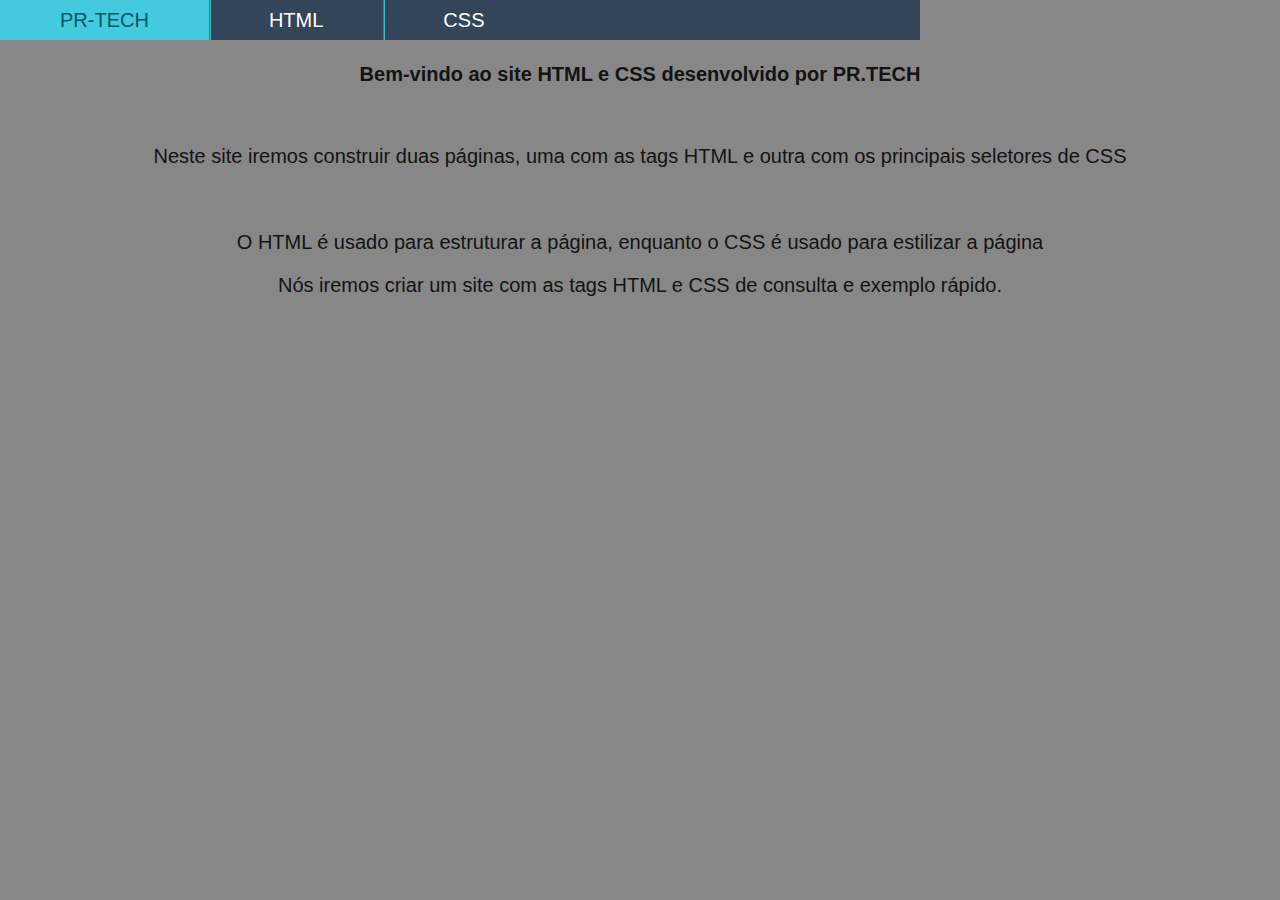
<file: index.html>
<!DOCTYPE html>
<html lang="pt-br">
<head>
    <meta charset="UTF-8">
    <meta name="viewport" content="width=device-width, initial-scale=1.0">
    <link rel="stylesheet" href="style.css">
    <title>Fundamentos HTML CSS</title>
</head>
<body id="home">
    
   <ul id="menu">
       <li class="home primeiro"> <a href="index.html">PR-TECH</a></li> 
       <li class="html"><a href="HTML.html"> HTML </a></li> 
       <li class="css"><a href="CSS.html"> CSS  </a></li>
   </ul>
   <br>
   <br>
  <h2 id="home">Bem-vindo ao site HTML e CSS desenvolvido por PR.TECH</h2>
  <br>
   <p> Neste site iremos construir duas páginas,
    uma com as tags HTML e outra com os principais seletores de CSS</p>
    <br>
    <p> O HTML é usado para estruturar a página,
     enquanto o CSS é usado  para estilizar a página</p>
    <p>
        Nós iremos criar  um site com as tags HTML e CSS 
        de consulta e exemplo rápido.

    </p>
   

   

</body>
</html>
</file>
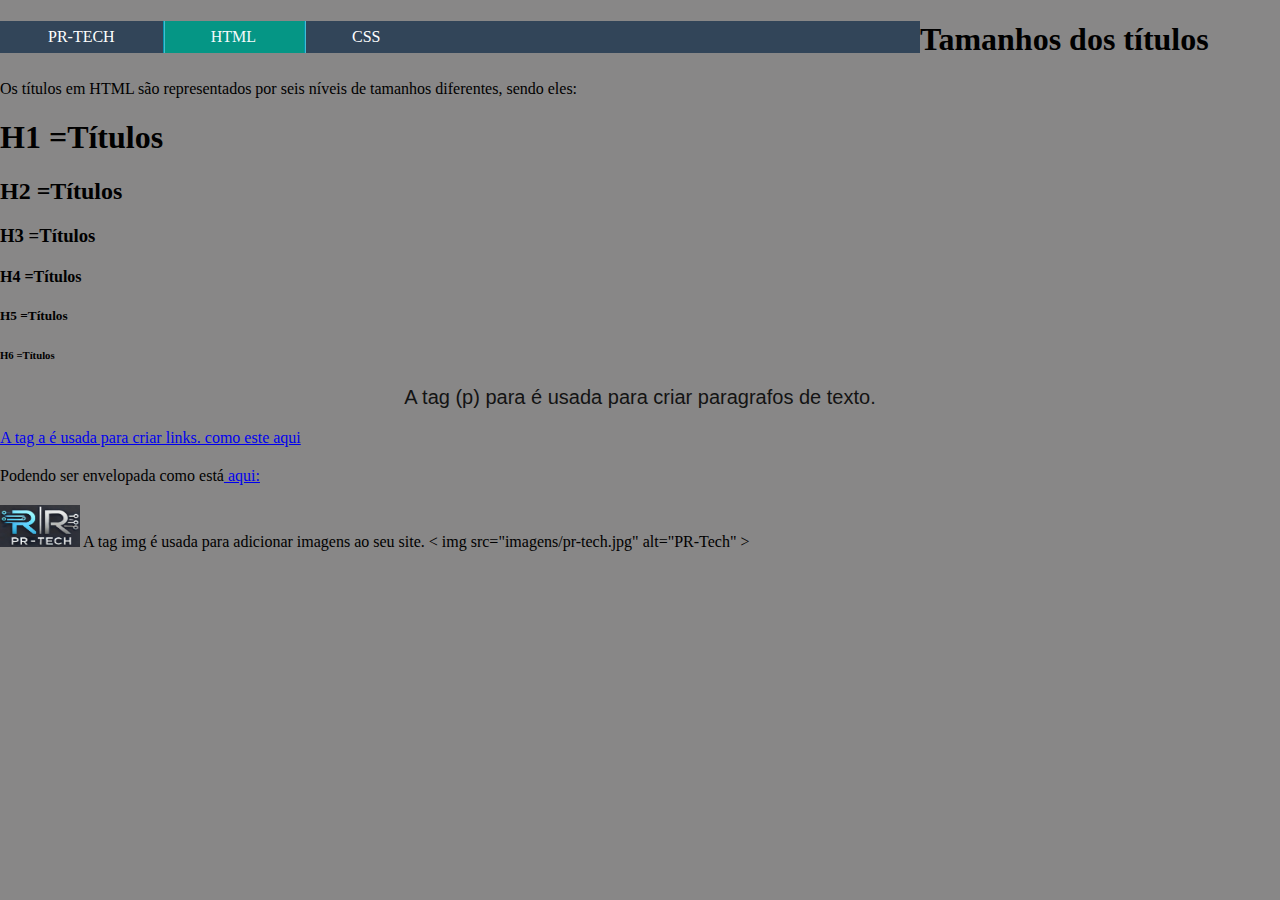
<file: HTML.html>
<!DOCTYPE html>
<html lang="pt-br">
<head>
    <meta charset="UTF-8">
    <meta name="viewport" content="width=device-width, initial-scale=1.0">
    <link rel="stylesheet" href="style.css">
    <title>Fundamentos HTML CSS</title>
</head>
<body id="html">
    <ul id="menu">
        <li class="home primeiro"> <a href="index.html">PR-TECH</a></li> 
        <li class="html"><a href="HTML.html"> HTML </a></li> 
        <li class="css"><a href="CSS.html"> CSS  </a></li>
    </ul>
   <h1>Tamanhos dos títulos</h1>
   Os títulos em HTML são representados por seis níveis de tamanhos
   diferentes, sendo eles:
   <h1>H1 =Títulos</h1> <h2>H2 =Títulos</h2> <h3>H3 =Títulos</h3> <h4>H4 =Títulos</h4> <h5>H5 =Títulos</h5> <h6>H6 =Títulos</h6>
   <p>A tag (p) para é usada para criar paragrafos de texto. </p>
   <a href="#"> A tag a é usada para criar links. como este aqui </a> <p></p>
   Podendo ser envelopada como está<a href="#"> aqui: </a> <p></p>
   <img src="imagens/pr-tech.jpg" alt="PR-Tech" width="80" height="42"> A tag img é usada para adicionar imagens ao seu site.  < img src="imagens/pr-tech.jpg" alt="PR-Tech" >
   
</body>
</html>
</file>
<file: style.css>
body{
    background-color: rgb(136, 135, 135);
    margin: 0;
    padding: 0;
}
#home, p{
  text-align: center;
  font-family: Arial, sans-serif;
  font-size: 20px;
  color: rgb(19, 19, 19);
}

ul {
  margin: 0;
  padding: 0;
  width: 920px;
  list-style: none;
  background: #324559;
  float:left;
}

ul li {
  float: left;
}

ul a {
  display: block;
  line-height:2em;
  color: white;
  padding: 0 3em;
  text-decoration: none;
  background: url(imagens/divisor.png) repeat-y;
}

ul .primeiro a {
  background: none;
}

ul a:hover{
  color: #085662;
  background: #44cade;
}

#home #menu .home ,
#html #menu .html a,
#css #menu .css a
{
  color: #f4fafb;
  background-color:#059685;
}
</file>
